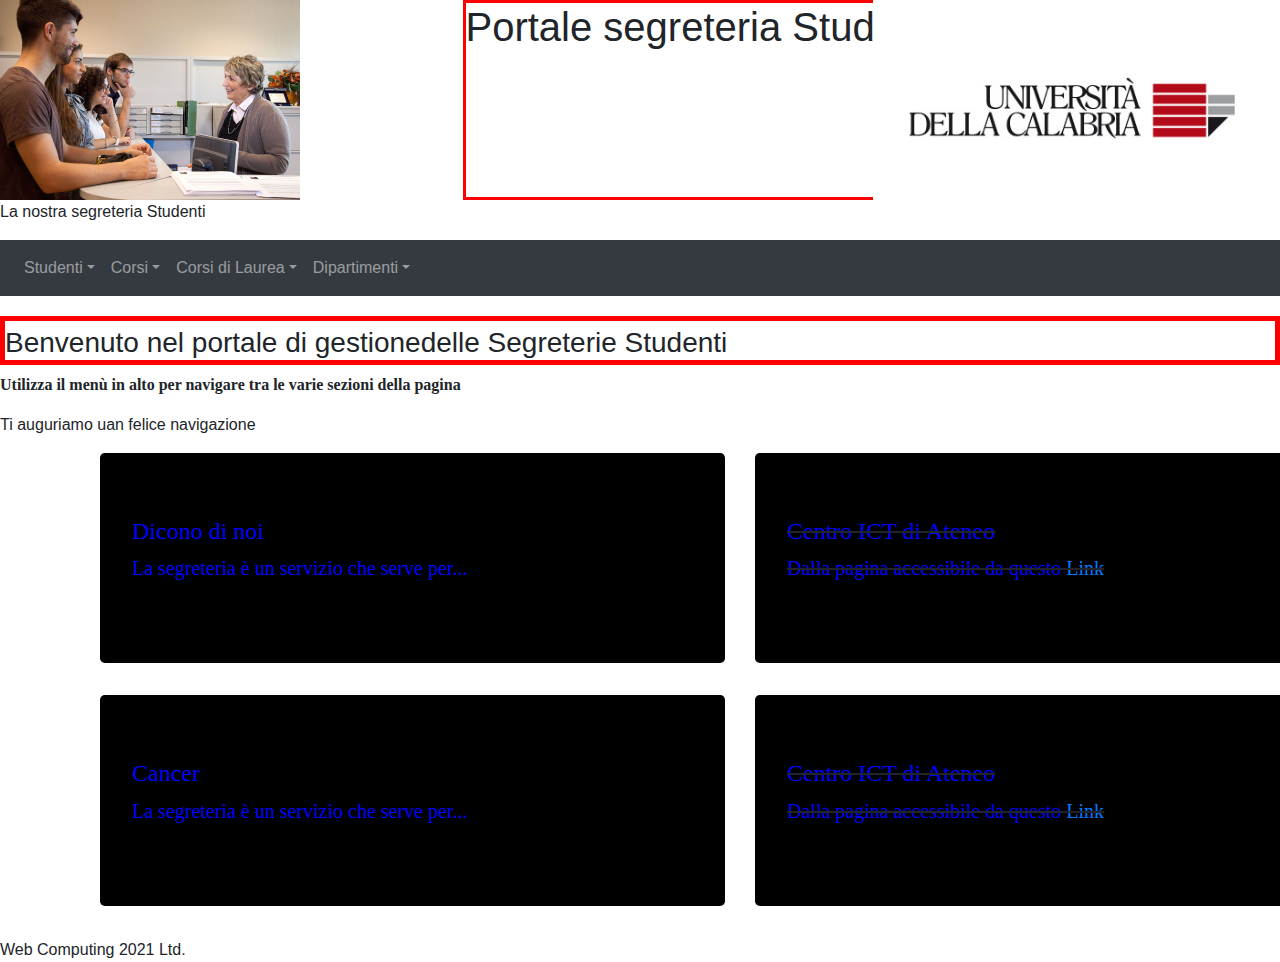
<file: Segreteria/src/main/webapp/index.html>
<!DOCTYPE html>
<html>
	<head>
		<meta charset="ISO-8859-1">
		<title>Insert title here</title>
		<link rel="stylesheet" href="https://maxcdn.bootstrapcdn.com/bootstrap/4.5.2/css/bootstrap.min.css"></link>
		<script src="https://ajax.googleapis.com/ajax/libs/jquery/3.5.1/jquery.min.js"></script>
		<script src="https://cdnjs.cloudflare.com/ajax/libs/popper.js/1.0.4/popper.js"></script>
		<script src="https://maxcdn.bootstrapcdn.com/bootstrap/4.5.2/js/bootstrap.min.js"></script>
		<link rel="stylesheet" href="CSS/home.css" type="text/css" /><link>
		
	</head>
	
	<body>
		<div class ="row">
			<div  class="col-lg-3 col-md-3">
				<figure>
					<img src="Immagini/Segreteria.png" width="300" />
					<figcaption>La nostra segreteria Studenti</figcaption>
				</figure>
			</div>
		
			<div class="col-lg-5 col-md-5">
				<h1>Portale segreteria Studenti</h1>
			</div>
		
			<div class="col-lg-4 col-md-4">
				<figure>
					<img src="Immagini/logo-unical.png" width="400" />
				</figure>
			</div>
		</div>
	
		<nav class="navbar navbar-expand-sm bg-dark navbar-dark">
		  <!-- Links -->
		  <ul class="navbar-nav">
		  
		    <li class="nav-item">
		      <a class="nav-link dropdown-toggle" data-toggle="dropdown" href="#">Studenti</a>
		    		<ul class = "dropdown-menu">
		    			<li><a class= "dropdown-item" href="GestioneStudenti/studenti.html">Elenco Studenti</a></li>
		    			<li><a class= "dropdown-item" href="GestioneStudenti/iscriviStudente.html">Iscrivi studente</a></li>
		    		</ul>
		    </li>
	    
		    <li class="nav-item">
		      <a class="nav-link dropdown-toggle" data-toggle="dropdown" href="#">Corsi</a>
		    		<ul class = "dropdown-menu">
		    			<li> Elenco Corsi</li>
		    			<li> Corsi a numero chiuso</li>
		    			<li> Corsi a numero aperto</li>
		    		</ul>
		    </li>
	    
		    <li class="nav-item">
		      <a class="nav-link dropdown-toggle" data-toggle="dropdown" href="#">Corsi di Laurea</a>
		    </li>
		    
		    <li class="nav-item">
		      <a class="nav-link dropdown-toggle" data-toggle="dropdown" href="#">Dipartimenti</a>
		    </li>
	    
	  	</ul>
	
		</nav>
	
	<h3>Benvenuto nel portale di gestionedelle Segreterie Studenti</h3>
	
	<p id="p1">
	Utilizza il men� in alto per navigare tra le varie sezioni della pagina
	</p>
		
	<p>Ti auguriamo uan felice navigazione</p>
		
		<div class="row">
		
			<article class="col-lg-6 col-md-6">
				<section class="jumbotron">
					<h4>Dicono di noi</h4>
					<p>La segreteria � un servizio che serve per...</p>
				</section>
			</article>
			
			<article class="col-lg-6 col-md-6">
				<section class="jumbotron">
					<h4>Centro ICT di Ateneo</h4>
		  			<p>Dalla pagina accessibile da questo <a href="https://www.unical.it/portale/strutture/centri/centroict/">Link</a></p>
				</section>
			</article>
			
		</div>
		
		<div class="row">
		
			<article class="col-lg-6 col-md-6">
				<section class="jumbotron">
					<h4>Cancer</h4>
					<p>La segreteria � un servizio che serve per...</p>
				</section>
			</article>
		
			<article class="col-lg-6 col-md-6">
				<section class="jumbotron">
					<h4>Centro ICT di Ateneo</h4>
					<p>Dalla pagina accessibile da questo <a href="https://www.unical.it/portale/strutture/centri/centroict/">Link</a></p>
				</section>
			</article>
			
		</div>
		
		<footer>
			Web Computing 2021 Ltd.
		</footer>
	
	</body>
</html>
</file>
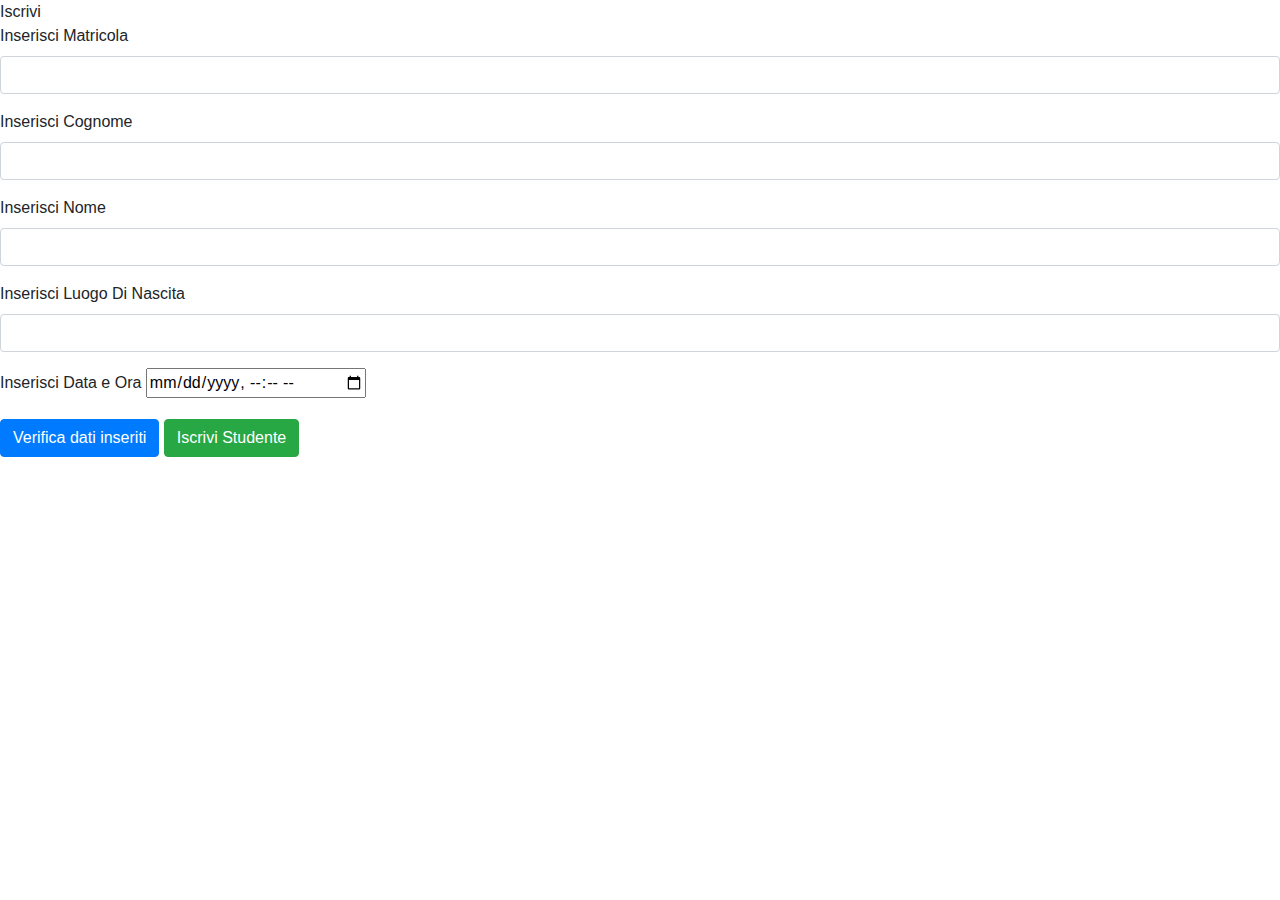
<file: Segreteria/src/main/webapp/GestioneStudenti/IscriviStudenti.html>
<!DOCTYPE html>
<html>

	<head>
		<meta charset="ISO-8859-1">
		<title>Insert title here</title>
		<link rel="stylesheet" href="https://maxcdn.bootstrapcdn.com/bootstrap/4.5.2/css/bootstrap.min.css"></link>
		<script src="https://ajax.googleapis.com/ajax/libs/jquery/3.5.1/jquery.min.js"></script>
		<script src="https://cdnjs.cloudflare.com/ajax/libs/popper.js/1.0.4/popper.js"></script>
		<script src="https://maxcdn.bootstrapcdn.com/bootstrap/4.5.2/js/bootstrap.min.js"></script>
	</head>
	
	<body>
	Iscrivi
	
	
		<form method="GET" action="effettuaIscrizione">
			<div class="form-group">
				<label for="matricola">Inserisci Matricola</label>
				<input class="form-control" type="text" id="matricola">
			</div>
			<div class="form-group">
				<label for="cognome">Inserisci Cognome</label>
				<input class="form-control" type="text" id="cognome">
			</div>
			<div class="form-group">
				<label for="nome">Inserisci Nome</label>
				<input class="form-control" type="text" id="nome">
			</div>
			<div class="form-group">
				<label for="luogonascita">Inserisci Luogo Di Nascita</label>
				<input class="form-control" type="text" id="luogonascita">
			</div>
			
			<div class="form-group">
				<label for="dataora">Inserisci Data e Ora </label>
				<input class="form control" type="datetime-local" id=dataora>
			</div>
			
			
			<button class="btn btn-primary">Verifica dati inseriti</button>
			<input class="btn btn-success" value="Iscrivi Studente" type="submit"></input>
		</form>
		
	</body>
</html>
</file>
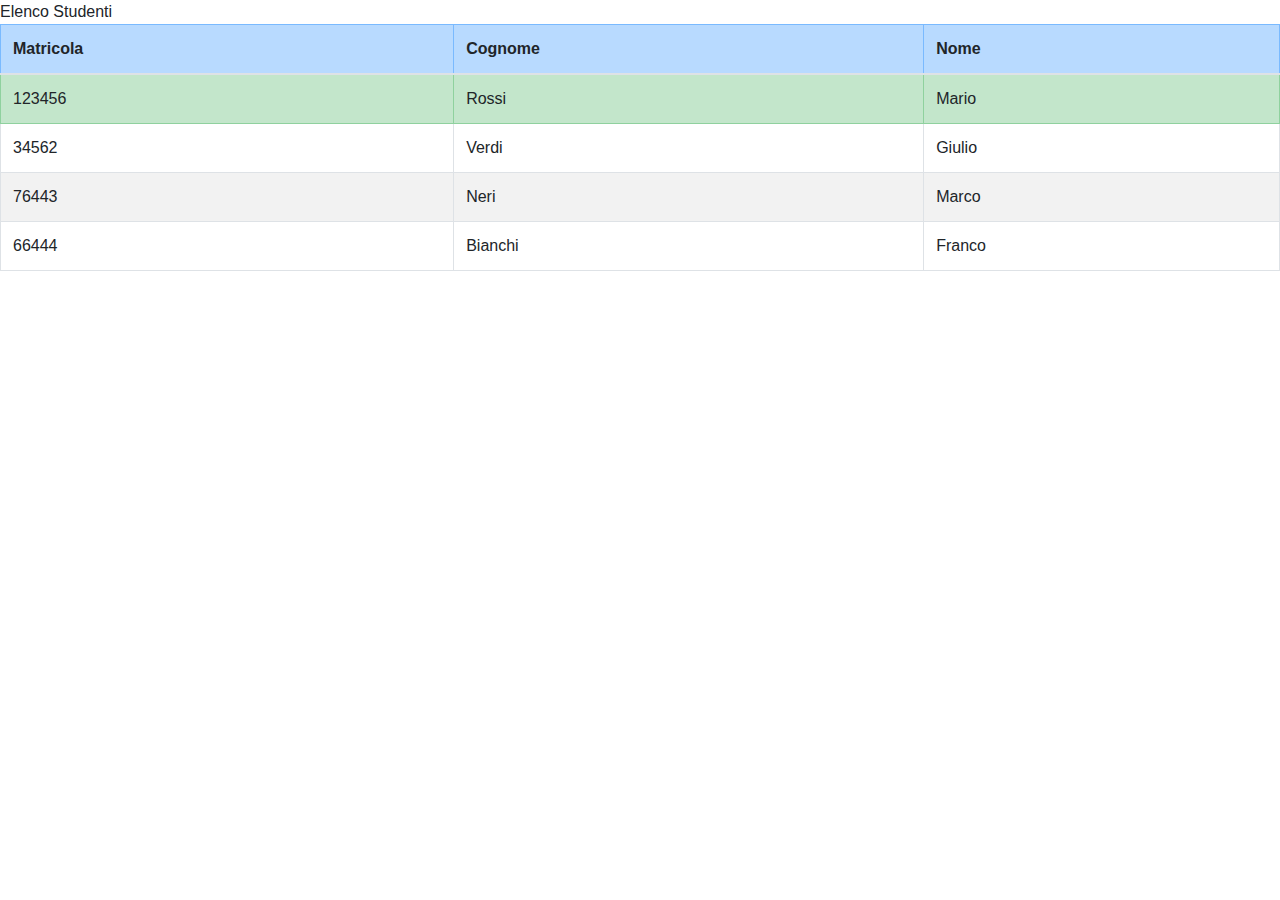
<file: Segreteria/src/main/webapp/GestioneStudenti/studenti.html>
<!DOCTYPE html>
<html>

	<head>
		<meta charset="ISO-8859-1">
		<title>Insert title here</title>
		<link rel="stylesheet" href="https://maxcdn.bootstrapcdn.com/bootstrap/4.5.2/css/bootstrap.min.css"></link>
		<script src="https://ajax.googleapis.com/ajax/libs/jquery/3.5.1/jquery.min.js"></script>
		<script src="https://cdnjs.cloudflare.com/ajax/libs/popper.js/1.0.4/popper.js"></script>
		<script src="https://maxcdn.bootstrapcdn.com/bootstrap/4.5.2/js/bootstrap.min.js"></script>
	</head>
	
	<body>
		Elenco Studenti
		<table class = "table table-striped table-bordered table-hover">
			<thead>
				<tr class = "table-primary">
					<th>Matricola</th>
					<th>Cognome</th>
					<th>Nome</th>
				</tr>
			</thead>
			
			<tbody>
			
				<tr class = "table-success">
					<td>123456</td>
					<td>Rossi</td>
					<td>Mario</td>
				</tr>
				<tr>
					<td>34562</td>
					<td>Verdi</td>
					<td>Giulio</td>
				</tr>
				<tr>
					<td>76443</td>
					<td>Neri</td>
					<td>Marco</td>
				</tr>
				<tr>
					<td>66444</td>
					<td>Bianchi</td>
					<td>Franco</td>
				</tr>
			
			</tbody>
		
		</table>
		
		
		
	</body>
	
</html>
</file>
<file: Segreteria/src/main/webapp/CSS/home.css>
@charset "ISO-8859-1";

h1 { 	/* "nometag" per modificare tag */ 
}

.jumbotron{     /* ".nomeclasse" per modificare le classi */
	color:blue;
	background-color:black;
}


div h1{ 
	position:absolute;   /*static,absolute,relative,fixed*/
	width:600px;
	height:200px;
	border:3px solid red;
	left:150px;
}

h3{
	text.align:center;
	border : 5px solid red; /*bordo:top,right,left,bottom*/
	padding-top: 5px;   /* interno al bordo:top,right,left,bottom*/
	margin-top: 20px;	/* esterno al bordo:top,right,left,bottom*/
}



article{
	left:100px;
	font-family: verdana;
	font-size: 20px;
}

/* "#nomeidentificativo" per modificare */
#p1{			
	font-weight : bold;
	font-size=larger;
	font-family:serif;
}

article+article{ /* il secondo tipo che ha un fratello come il primo*/
	text-decoration: underline;
}

article+article{ /* il secondo tipo che ha un fratello come il primo*/
	text-decoration: line-through;
}
</file>
